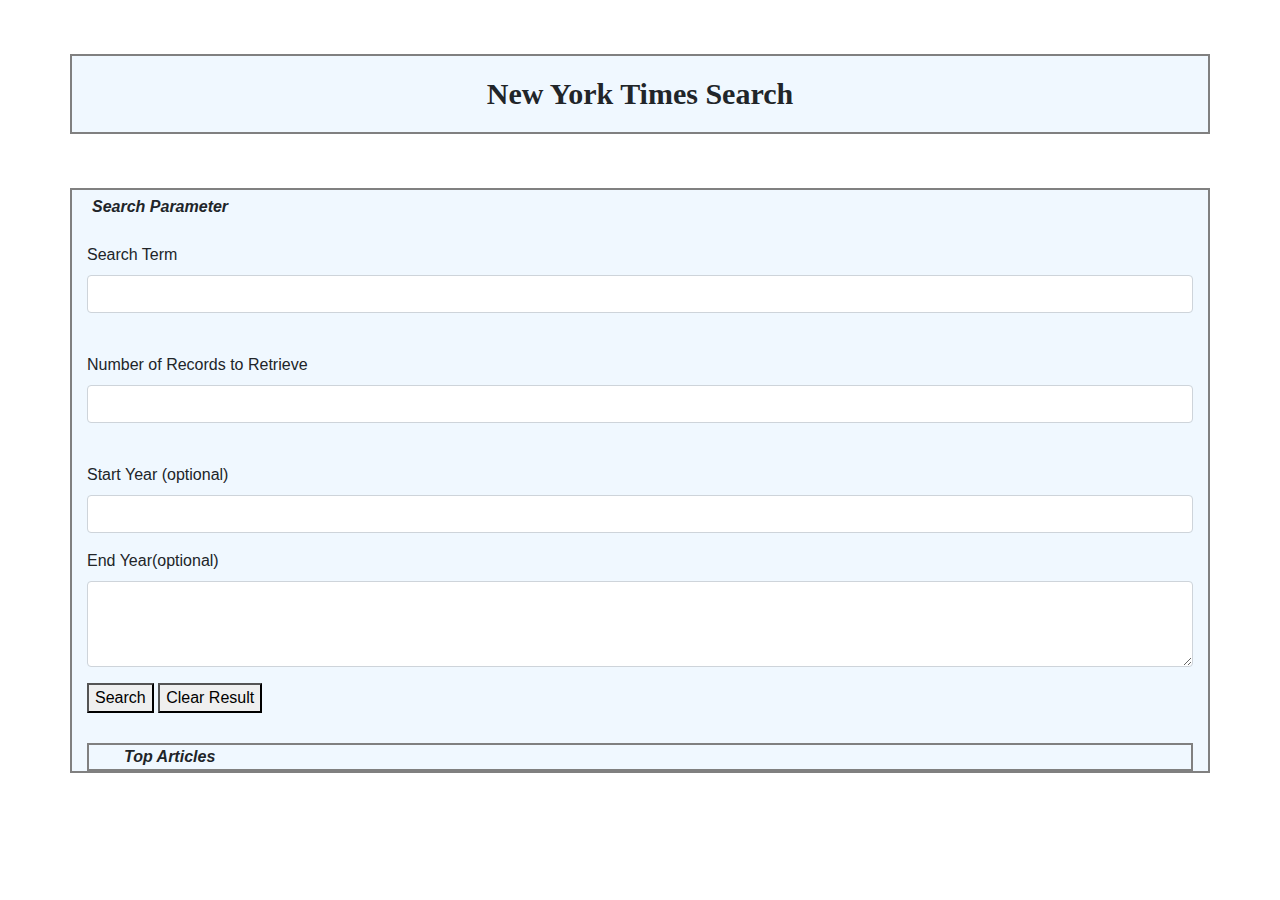
<file: index.html>
<!DOCTYPE html>
<html lang="en">
<head>
    <meta charset="UTF-8">
    <meta name="viewport" content="width=device-width, initial-scale=1.0">
    <meta http-equiv="X-UA-Compatible" content="ie=edge">
    <title>Document</title>
​
    <!--bootstrap link-->
    <link rel="stylesheet" href="https://stackpath.bootstrapcdn.com/bootstrap/4.3.1/css/bootstrap.min.css" integrity="sha384-ggOyR0iXCbMQv3Xipma34MD+dH/1fQ784/j6cY/iJTQUOhcWr7x9JvoRxT2MZw1T" crossorigin="anonymous">
​
​
    <!--css link-->
    <link rel= "stylesheet" href="style.css" type="text/css">
​
​
    <!--javascript link-->
  
    <!--jquery link-->
    <script src="https://cdnjs.cloudflare.com/ajax/libs/jquery/3.2.1/jquery.min.js"></script>
    
</head>
​
<header class="container">
    <div  id="titleBlock">
        <h1> New York Times Search </h1>
    </div>
</header>
<body>
​
    
​
    <div class="container">
      
        
        <form id="input">
                <div class="row">
                    <b>Search Parameter</b>
                    </div>
​
                <div class="form-group">
                  <label for="searchTerm">Search Term</label>
                  <input type="text" class="form-control" id="searchTerm">
                </div>
​
                <div class="form-group">
                  <label for="recordsRetrieved">Number of Records to Retrieve</label>
                  <input type="text" class="form-control" id="recordsRetrieved">
                </div>
​
                <div class="form-group">
                  <label for="startYear">Start Year (optional)</label>
                  <input type="text" class="form-control" id="startYear">
                </div>
                <div class="form-group">
                  <label for="endYear">End Year(optional)</label>
                  <textarea class="form-control" id="endYear" rows="3"></textarea>
                </div>
                <div class="buttons">
                  <button id="searchBtn">Search</button> <button id="clearBtn">Clear Result</button> 
                </div>
              </form>
              <div class="container" id= "searchResults">
                <b>Top Articles</b>


              </div>
    </div>
    
    <script src="NYTS.js"></script>
</body>
</html>




<!--  


    https://api.nytimes.com/svc/search/v2/articlesearch.json?q={query}&fq={filter}&api-key=yourkey


    Example Call
https://api.nytimes.com/svc/search/v2/articlesearch.json?q=election&api-key=yourkey

https://api.nytimes.com/svc/search/v2/articlesearch.json?q={QUERY}&api-key=yourkey


-->
</file>
<file: style.css>
.container-header

{

    background: aliceblue;
    height: 80px;
    
}


h1 {
    font-size: 30px;
    font-family: Georgia, 'Times New Roman', Times, serif;
    text-align: center;
    padding-top: 20px;
    padding-bottom: 12px;
    font-weight: bold;
}


body {
    background-image: url(https://st.hzcdn.com/simgs/0a91165d0a6fafcf_4-6656/home-design.jpg);
} 

.container {

    margin-top: 30px;
    background-color: aliceblue;
    border-style: solid;
    border-width: 2px;
    border-color: gray;
    font-family: 'Gill Sans', 'Gill Sans MT', Calibri, 'Trebuchet MS', sans-serif;


}

b {
    font-family: Verdana, Geneva, Tahoma, sans-serif;
    padding-left: 20px;
    font-style: italic;
    padding-top: 5px;
    
}
</file>
